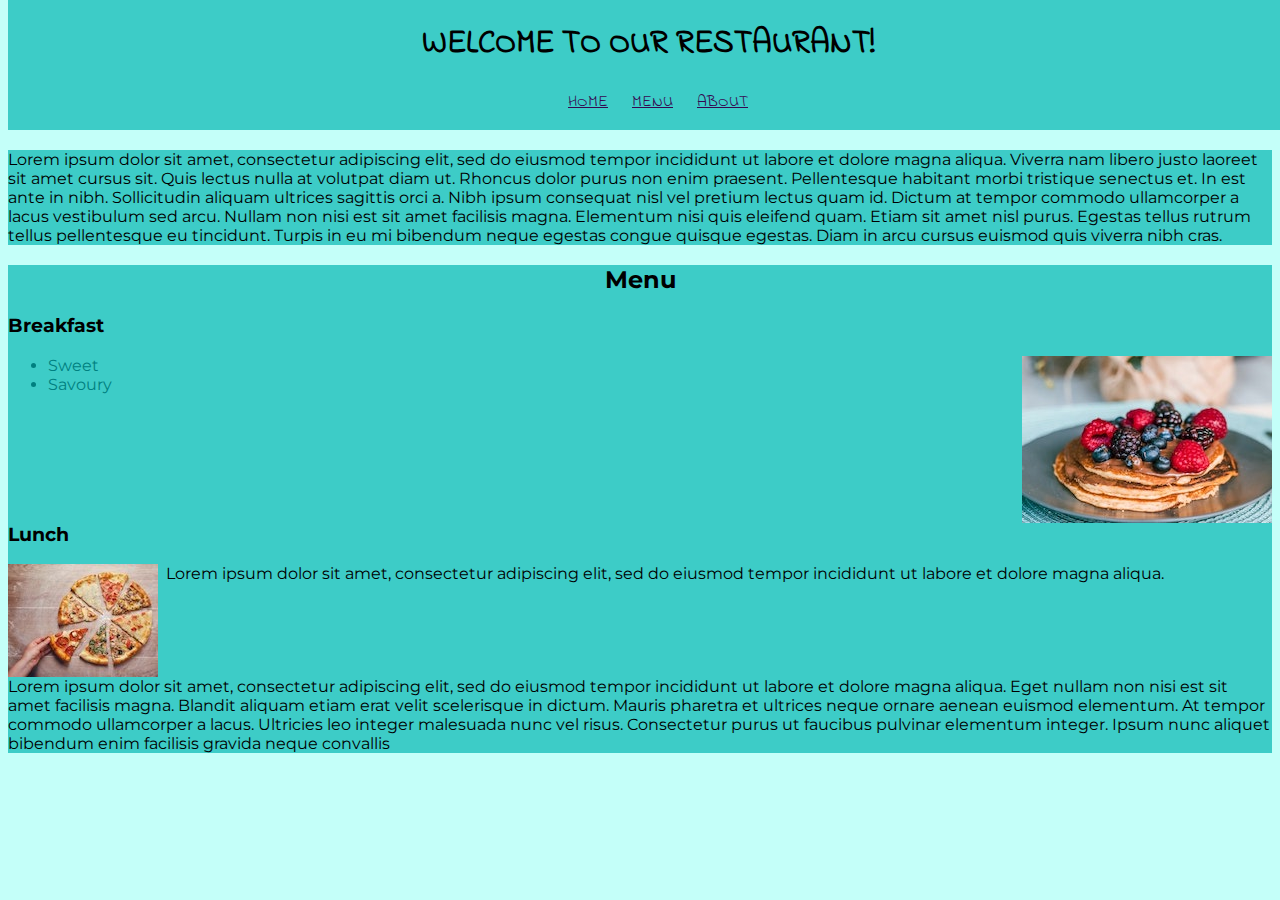
<file: index.html>
<!DOCTYPE html>
<html  lang="en">
    <head>

        <link rel="preconnect" href="https://fonts.gstatic.com">
        <link href="https://fonts.googleapis.com/css2?family=Indie+Flower&family=Montserrat&display=swap" rel="stylesheet">
        <link href="css\stylesheet.css" rel="stylesheet">

        <title>HTML midterm</title>
        <meta charset="utf-8">
    </head>

    <body>
        <header>
            <h1>WELCOME TO OUR RESTAURANT!</h1>

            <nav>
                <ul>
                    <a href="index.html" title="The home page">HOME</a>
                    <a href="#Menu" title="Jump to Menu">MENU</a>
                    <a href="misc\about.html" title="About page">ABOUT</a>
                </ul>
            </nav>

        </header>


        <article class="main">
            <p>
                Lorem ipsum dolor sit amet, consectetur adipiscing elit, sed do eiusmod tempor incididunt ut labore et dolore magna aliqua. Viverra nam libero justo laoreet sit amet cursus sit. Quis lectus nulla at volutpat diam ut. Rhoncus dolor purus non enim praesent. Pellentesque habitant morbi tristique senectus et. In est ante in nibh. Sollicitudin aliquam ultrices sagittis orci a. Nibh ipsum consequat nisl vel pretium lectus quam id. Dictum at tempor commodo ullamcorper a lacus vestibulum sed arcu. Nullam non nisi est sit amet facilisis magna. Elementum nisi quis eleifend quam. Etiam sit amet nisl purus. Egestas tellus rutrum tellus pellentesque eu tincidunt. Turpis in eu mi bibendum neque egestas congue quisque egestas. Diam in arcu cursus euismod quis viverra nibh cras.
            </p>
        </article>


        <section>
            <h2 id="Menu">Menu</h2>

            <h3>Breakfast</h3>

            <img id="pancake" src="images\pancake.jpg" width="250" height="167" alt="Pancakes">
            <ul >
                <li>Sweet</li>
                <li>Savoury</li>
            </ul>

            <h3 class="lunch">Lunch</h3>
            <img id="pizza" src="images\pizza.jpg" width="150" height="113" alt="Pizzas">
            <p>Lorem ipsum dolor sit amet, consectetur adipiscing elit, sed do eiusmod tempor incididunt ut labore et dolore magna aliqua.</p>
            <p class="ptext">Lorem ipsum dolor sit amet, consectetur adipiscing elit, sed do eiusmod tempor incididunt ut labore et dolore magna aliqua. Eget nullam non nisi est sit amet facilisis magna. Blandit aliquam etiam erat velit scelerisque in dictum. Mauris pharetra et ultrices neque ornare aenean euismod elementum. At tempor commodo ullamcorper a lacus. Ultricies leo integer malesuada nunc vel risus. Consectetur purus ut faucibus pulvinar elementum integer. Ipsum nunc aliquet bibendum enim facilisis gravida neque convallis</p>
        
        </section>

    </body>

</html>
</file>
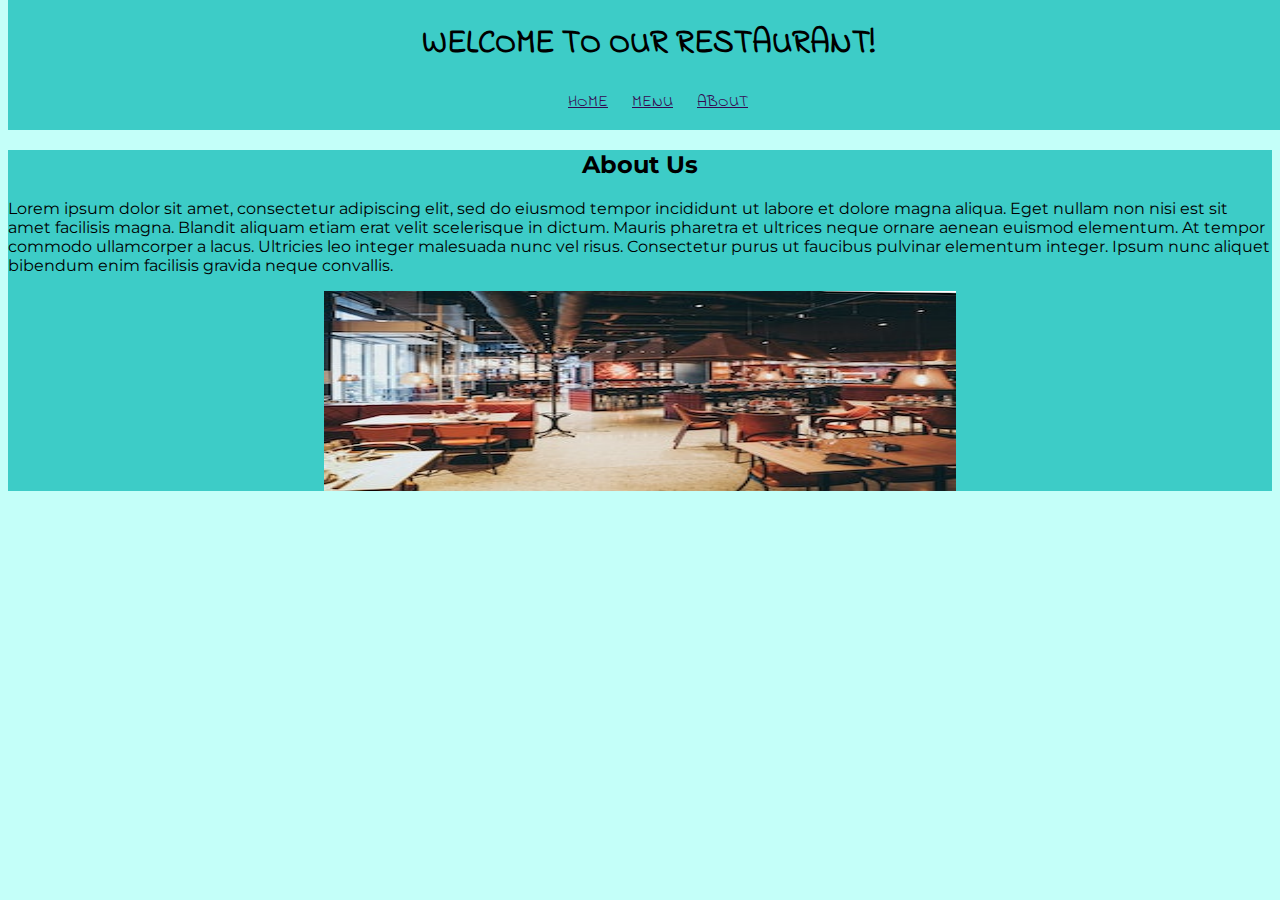
<file: misc/about.html>
<!DOCTYPE html>
<html  lang="en">
    <head>

        <link rel="preconnect" href="https://fonts.gstatic.com">
        <link href="https://fonts.googleapis.com/css2?family=Indie+Flower&family=Montserrat&display=swap" rel="stylesheet">
        <link href="../css/stylesheet.css" rel="stylesheet">

        <title>HTML midterm</title>
        <meta charset="utf-8">
    </head>


    <body>
        <header>
            <h1>WELCOME TO OUR RESTAURANT!</h1>

            <nav>
                <ul>
                    <a href="../index.html" title="The home page">HOME</a>
                    <a href="../index.html#Menu" title="Jump to Menu">MENU</a>
                    <a href="../misc/about.html" title="About page">ABOUT</a>
                </ul>
            </nav>

        </header>

        
        <section class="main">
            <h2>About Us</h2>

            <p>Lorem ipsum dolor sit amet, consectetur adipiscing elit, sed do eiusmod tempor incididunt ut labore et dolore magna aliqua. Eget nullam non nisi est sit amet facilisis magna. Blandit aliquam etiam erat velit scelerisque in dictum. Mauris pharetra et ultrices neque ornare aenean euismod elementum. At tempor commodo ullamcorper a lacus. Ultricies leo integer malesuada nunc vel risus. Consectetur purus ut faucibus pulvinar elementum integer. Ipsum nunc aliquet bibendum enim facilisis gravida neque convallis.</p>
            <img src="../images\restaurant.jpg" width="300" height="200" alt="Restaurant" class="center">
        </section>

    </body>

</html>
</file>
<file: css/stylesheet.css>
header{
    background-color:#3DCCC7 ;
    position: fixed;
    font-family: 'Indie Flower', cursive;
    text-align: center;
    top:0;
    width: 100%;
}
.main{
    margin-top: 150px;
}
body{
    font-family: 'Montserrat', sans-serif;
    background-color: #C4FFF9;
}
a:link{
    color: rgb(53, 8,80);
}
a:visited{
    color: silver;
}
ul a{
    margin-right: 20px;
    margin-bottom: 10px;
    text-align: center;
}

article{
    background-color:#3DCCC7 ;
    
}
section{
    background-color:#3DCCC7 ;
}
ul li{
    color: teal;
}
.center{
    display: block;
    margin-left: auto;
    margin-right: auto;
    width: 50%;
}
section h2{
    text-align: center;
}
#pancake{
    float: right;
}
.lunch{
    clear: right;
}
#pizza{
    float:left;
    margin-right: 0.5em;
}
.ptext{
    clear:left;
}
</file>
